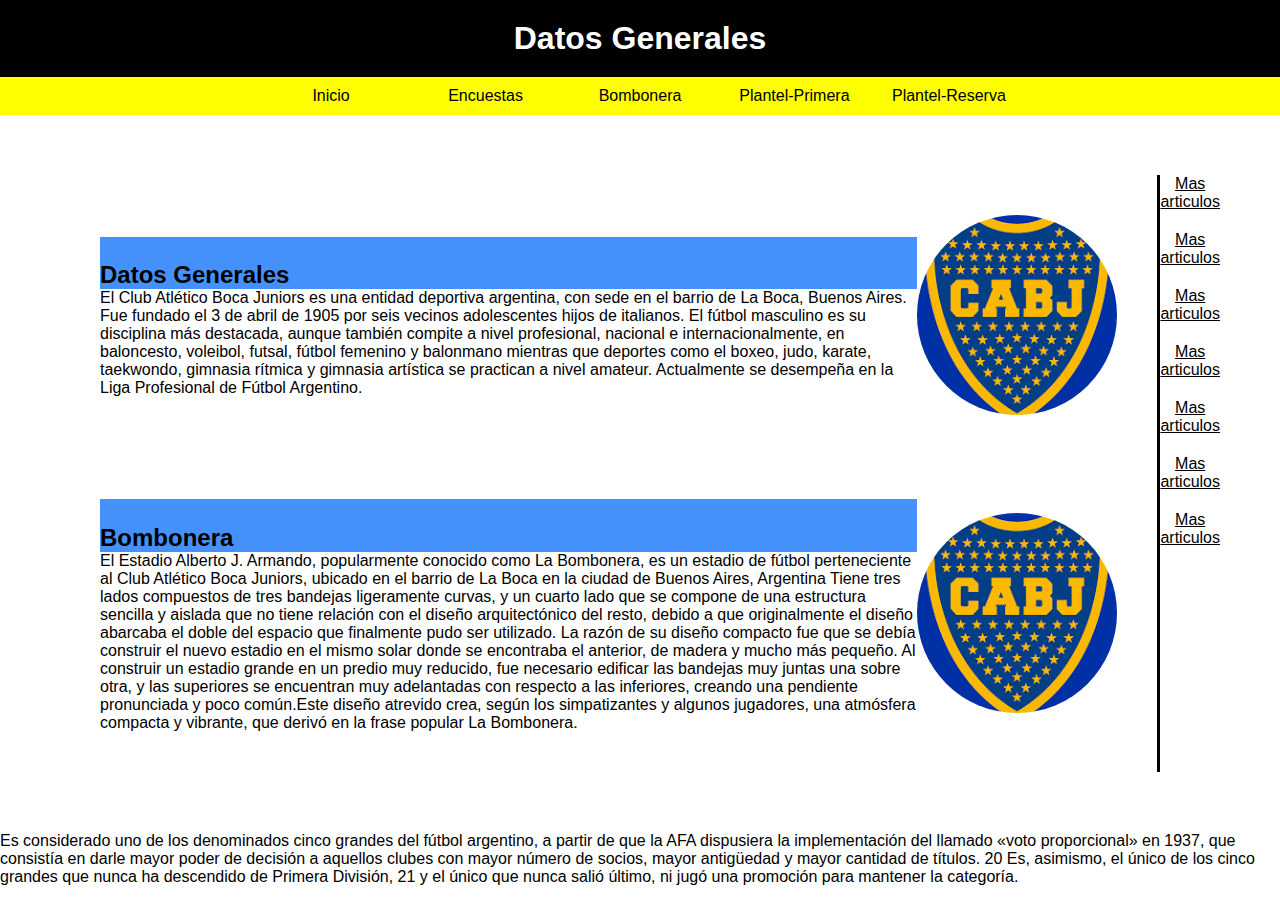
<file: index.html>
<!DOCTYPE html>
<html>
<head>
    <title>Boca Juniors</title>
    <link rel="stylesheet" type="text/css" href="pages/styles/Styles.css">
</head> 
<body>
    <h1>Datos Generales</h1>
    <nav>
        <ul>
			<li><a href="index.html">Inicio</a></li>
            <li><a href="pages\encuesta.html">Encuestas</a></li>
            <li><a href="pages\bombonera.html">Bombonera</a></li>
            <li><a href="pages\plantel.html">Plantel-Primera</a></li>
            <li><a href="pages\reserva.html">Plantel-Reserva</a></li>
        </ul>
    </nav>
    <div class="contenido">
        <div class="articulos">
            <div class="secciones">
                <div>
                    <h2>Datos Generales</h2>
                    <p>El Club Atlético Boca Juniors es una entidad deportiva argentina, con sede en el barrio de La Boca, Buenos Aires.
                    Fue fundado el 3 de abril de 1905 por seis vecinos adolescentes hijos de italianos. 
                    El fútbol masculino es su disciplina más destacada, aunque también compite a nivel profesional, 
                    nacional e internacionalmente, en baloncesto, voleibol, futsal, fútbol femenino y balonmano mientras que deportes como el boxeo,
                    judo, karate, taekwondo, gimnasia rítmica y gimnasia artística se practican a nivel amateur. 
                    Actualmente se desempeña en la Liga Profesional de Fútbol Argentino.</p>
                </div>
                <div><img src="pages\imgs\boca.jpg" ></div>
            </div>
            <div class="secciones">
                <div>
                    <h2>Bombonera</h2>
                    <p>El Estadio Alberto J. Armando, popularmente conocido como La Bombonera,
                    es un estadio de fútbol perteneciente al Club Atlético Boca Juniors, 
                    ubicado en el barrio de La Boca en la ciudad de Buenos Aires, Argentina Tiene tres lados compuestos de tres bandejas ligeramente curvas, 
                    y un cuarto lado que se compone de una estructura sencilla y aislada que no tiene relación con el diseño arquitectónico del resto,
                    debido a que originalmente el diseño abarcaba el doble del espacio que finalmente pudo ser utilizado. La razón de su diseño compacto fue que se debía construir el nuevo estadio en el mismo solar donde se encontraba el anterior, 
                    de madera y mucho más pequeño. Al construir un estadio grande en un predio muy reducido, fue necesario edificar las bandejas muy juntas una sobre otra, 
                    y las superiores se encuentran muy adelantadas con respecto a las inferiores, creando una pendiente pronunciada y poco común.
                    ​Este diseño atrevido crea, según los simpatizantes y algunos jugadores, una atmósfera compacta y vibrante, que derivó en la frase popular La Bombonera.</p>
                </div>
                <div><img src="pages\imgs\boca.jpg" ></div>
            </div>
        </div>
        <div class="menu-secundario">
            <a href="">Mas articulos</a>
            <a href="">Mas articulos</a>
            <a href="">Mas articulos</a>
            <a href="">Mas articulos</a>
            <a href="">Mas articulos</a>
            <a href="">Mas articulos</a>
            <a href="">Mas articulos</a>
		</div>	
    </div>                

    <footer>
        <p>Es considerado uno de los denominados cinco grandes del fútbol argentino, 
            a partir de que la AFA dispusiera la implementación del llamado «voto proporcional» en 1937, 
            que consistía en darle mayor poder de decisión a aquellos clubes con mayor número de socios, mayor antigüedad y mayor cantidad de títulos.
            20​ Es, asimismo, el único de los cinco grandes que nunca ha descendido de Primera División,
            21​ y el único que nunca salió último, ni jugó una promoción para mantener la categoría.</p>



    </footer>

</body>
</html>
</file>
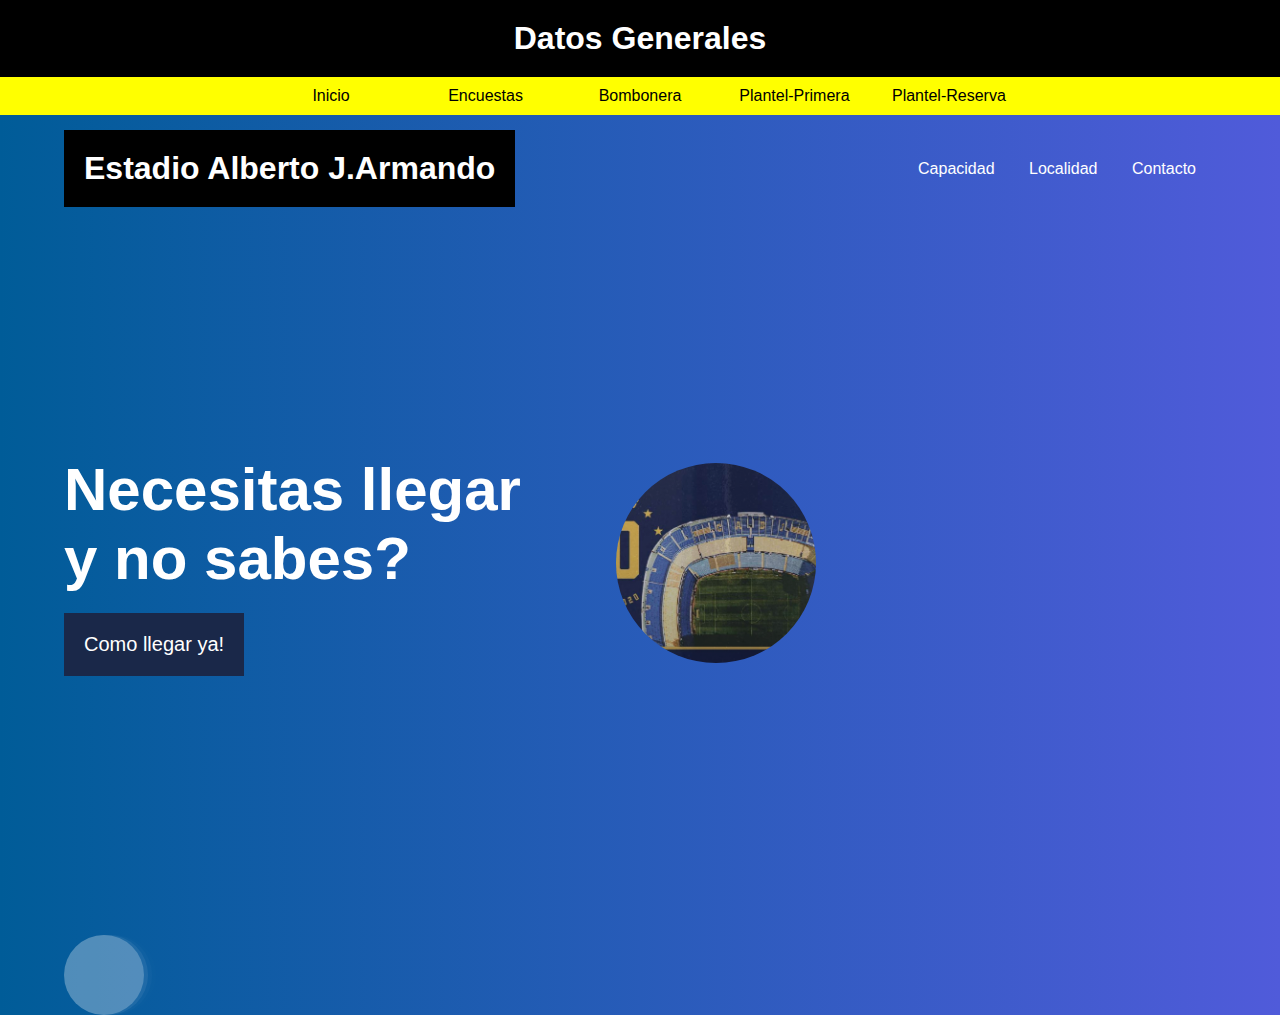
<file: pages/bombonera.html>
<!DOCTYPE html>
<html lang="en">
<head>
    <meta charset="UTF-8">
    <meta http-equiv="X-UA-Compatible" content="IE=edge">
    <meta name="viewport" content="width=device-width, initial-scale=1.0">
    <title>Bombonera</title>
    <link rel="stylesheet" href="styles/bombo.css">
	<link rel="stylesheet" type="text/css" href="styles/estilo.css">
	
</head>
<body>
    <h1>Datos Generales</h1>
    <nav>
        <ul>
			<li><a href="..\index.html">Inicio</a></li>
            <li><a href="encuesta.html">Encuestas</a></li>
            <li><a href="bombonera.html">Bombonera</a></li>
            <li><a href="plantel.html">Plantel-Primera</a></li>
            <li><a href="reserva.html">Plantel-Reserva</a></li>
        </ul>
    </nav>
    <header class="bg_animate">
        <div class="header_nav">
            <div class="contenedor">
                <h1>Estadio Alberto J.Armando</h1>
                <nav>
                    <a href="#">Capacidad</a>
                    <a href="#">Localidad</a>
                    <a href="#">Contacto</a>
                </nav>
            </div>
        </div>

        <section class="banner contenedor">
            <secrion class="banner_title">
            <h2>Necesitas llegar <br> y no sabes?</h2>
            <a href="#" class="llamanos">Como llegar ya!</a>
            </secrion>
            <div class="banner_img">
                <img src="imgs\bombonera.png">
            </div>   
        </section>

        <div class="burbujas">
            <div class="burbuja">
            <div class="burbuja"> 
            <div class="burbuja"> 
            <div class="burbuja"> 
            <div class="burbuja">  
            <div class="burbuja">    
     </div>

    </header>
    
</body>
</html>
</file>
<file: pages/styles/Styles.css>
.barra{color: rgb(15, 15, 15);

    border-color: black;
    border-radius: 2cm;
    border-style: dotted;
    background: yellow;   
}

.caja{background-color: rgba(4, 107, 251, 0.74);
    padding-top: 3%; 
}

div h2{background-color: rgba(4, 107, 251, 0.74);
    padding-top: 3%; 
}

.caja2 {background-color: rgba(4, 107, 251, 0.74);
    background:rgba(4, 107, 251, 0.74);
    padding-top: 2%;   
}

div h3 {background-color: rgba(0, 76, 254, 0.854);
    padding-top: 3%;
}

.caja3 {background-color: rgba(4, 107, 251, 0.74);
    padding-top: 2%;
}

.barra1{background: rgba(255, 0, 0, 0);
    border-style: dotted; 
}
.checkbox{background-color: yellow; 
}
.contenedor{background-color: rgba(255, 255, 0, 0.911);
}
.contenedor2{background-color: rgba(0, 76, 254, 0.854);
}
.contenedor3{background-color: rgba(255, 255, 0, 0.911);
}
.casillero{width: 2cm; 
    margin-top: 1cm;
}
.casilla{background-color: rgba(4, 107, 251, 0.74);
    font-family: cursive;
    margin-top: 1cm;
}
.fuente{background-color: rgba(255, 255, 0, 0.911);
    font-family: cursive;
    margin-top: 1cm;
}
.tabla{width: 2cm;
    margin-top: 1cm;
}
.fuente2{background-color: rgba(4, 144, 251, 0.926);
    font-family: cursive;
    margin-top: 1cm;
    
}
.tabla2{width: 2cm;
    margin-top: 1cm;
}
.mouse{height: 4cm;
    
}

.defensa{height: 4cm;}


.delante{height: 4cm;}

.volantes{height: 4cm;
}

*{margin: 0;padding: 0;box-sizing:
border-box;font-family: sans-serif;}
.container{
        width: 100%;
        display: flex;
        justify-content: center;
        align-items: center;
        height: 100vh;
} 
.container figure{
        position: relative;
        height: 250px;
        width: 350px;
        overflow: hidden;
        border-radius: 6px;
        box-shadow: 0px 15px 25px
        rgba(0,0,0,0.50);
        cursor: pointer;
} 
.container figure img{
        width: 100%;
        height: 100%;
        transition: all 500ms ease-out;
}
.container figure .villa{
        position: absolute;
        top: 0%;
        width: 100%;
        height: 100%;
        background: rgba(11,103,123,0.6);
        transition: all 500ms ease-out;
        opacity: 0;
        visibility: hidden;
        text-align: center;
}   
.container figure:hover > .villa{
        opacity: 1;
        visibility: visible;
}
.container figure:hover > .villa L3{
        margin-top: 70px;
        margin-bottom: 15px;

}
.container figure:hover > img{
         transform: scale(1.3);
    
}
.container figure .villa L3{
        color: #fff;
        font-weight: 400;
        margin-bottom: 120px;
        transition: all 500ms ease-out;
        margin-top: 30px;
}
.container figure .capa p{
        color: #fff;
        font-size: 15px;
        line-height: 1.5;
        width: 100%;
        max-width: 220px;
        margin: auto;
        
}
.container{height: 8cm;
        
}

*{padding: 0;
    margin: 0;
  }
  h1 {
      text-align: center;
      background-color: black;
      color: white;
      padding: 20px;
  }
  nav ul { 
      background-color: yellow;
      width: 100%;
      list-style-type: none;
      text-align: center;
  }
  nav li {
      display: inline-flex;
  }
  nav a {
      text-decoration: none;
      color: black;
      padding: 10px;
      width: 150px;
  }
  nav li:hover {
      background-color: blue;
  }
  img {
      width: 200px;
      height: 200px;
      border-radius: 50%;
      object-fit: cover;
  }
  .contenido {
      display: flex;
      margin: 60px;
  }
  .articulos {
      border-right: 3px solid black;
  }
  .secciones {
      display: flex;
      align-items: center;
      padding: 40px;
  
  }
  .menu-secundiario {
      width: 20%;
      margin-top: 60px;
  }
  .menu-secundario a {
      display: block;
      text-align: center;
      color: black;
      margin-bottom: 20px;
  
  }
</file>
<file: pages/styles/estilo.css>
*{padding: 0;
  margin: 0;
}
h1 {
    text-align: center;
    background-color: black;
    color: white;
    padding: 20px;
}
nav ul { 
    background-color: yellow;
    width: 100%;
    list-style-type: none;
    text-align: center;
}
nav li {
    display: inline-flex;
}
nav a {
    text-decoration: none;
    color: black;
    padding: 10px;
    width: 150px;
}
nav li:hover {
    background-color: blue;
}
img {
    width: 200px;
    height: 200px;
    border-radius: 50%;
    object-fit: cover;
}
.contenido {
    display: flex;
    margin: 60px;
}
.articulos {
    border-right: 3px solid black;
}
.secciones {
    display: flex;
    align-items: center;
    padding: 40px;

}
.menu-secundiario {
    width: 20%;
    margin-top: 60px;
}
.menu-secundario a {
    display: block;
    text-align: center;
    color: black;
    margin-bottom: 20px;

}
footer {
    width: 100%;
    height: 200px;
    background-color: rgb(0, 26, 255);
    color: white;
    margin-top: 40px;
}
footer p {
    text-align: center;
    padding: 50px;
}
</file>
<file: pages/styles/bombo.css>
*{
  margin: 0;
  padding: 0;
  box-sizing: border-box;  
}

body{
    font-family: sans-serif;
}

.contenedor{
    width: 90%;
    max-width: 1200px;
    margin: auto;
}

.bg_animate{
    width: 100%;
    height: 100vh;
    background: linear-gradient(to right, #005C98, #505BDA);
    position: relative;
    overflow: hidden;
}

.header_nav{
    width: 100%;
    position: absolute;
    top: 0;
    left: 0;

}

.header_nav .contenedor{
    display: flex;
    justify-content: space-between;
    align-items: center;
    padding: 15px 0;
}

.header_nav h1{
    color: #fff;
    font-family: Verdana, Geneva, Tahoma, sans-serif;

}

.header_nav nav a{
    color: #fff;
    text-decoration: none;
    margin-right: 10px;
}

.banner{
    display: flex;
    justify-content: space-between;
    align-items: center;
    height: 100%;
}

.banner_title h2{
    color: #fff;
    font-size: 60px;
    font-weight: 800;
    margin-bottom: 20px;
}

.banner_title .llamanos{
    color: #fff;
    font-size: 20px;
    text-decoration: none;
    display: inline-block;
    background: #1A2849;
    padding: 20px;
}

.banner_img{
    animation: movimiento 2.5s linear infinite;
}

.banner_img{
    width: 600px;
    display: block;
}

/* burbujas */

.burbuja{
    border-radius: 50%;
    background: #fff;
    opacity: .3;

    position: absolute;
    bottom: 0;
   

    animation: burbujas 3s linear infinite;

}

.burbuja:nth-child(1){
    width: 80px;
    height: 80px;
    left: 5%;
    animation-duration: 3s;

}

.burbuja:nth-child(2){
    width: 100px;
    height: 100px;
    left: 35%;
    animation-duration: 3s;
    animation-delay: 3s;

    
}



@keyframes burbujas{
    0%{
        bottom: 0;
        opacity: 0;
    }
    30%{
        transform: translateX(30px);
    }
    50%{
        opacity: .4;
    }
    100%{
        bottom: 100vh;
        opacity: 0;
    }    
}

@keyframes movimiento{
    0%{
        transform: translateY(0);
    }
    50%{
        transform: translateY(30px);
    }
    100%{
        transform: translateY(0);
    }
}   


  
  .secciones {
      display: flex;
      align-items: center;
      padding: 40px;
  
  }
  .menu-secundiario {
      width: 20%;
      margin-top: 60px;
  }
  .menu-secundario a {
      display: block;
      text-align: center;
      color: black;
      margin-bottom: 20px;
  
  }
</file>
